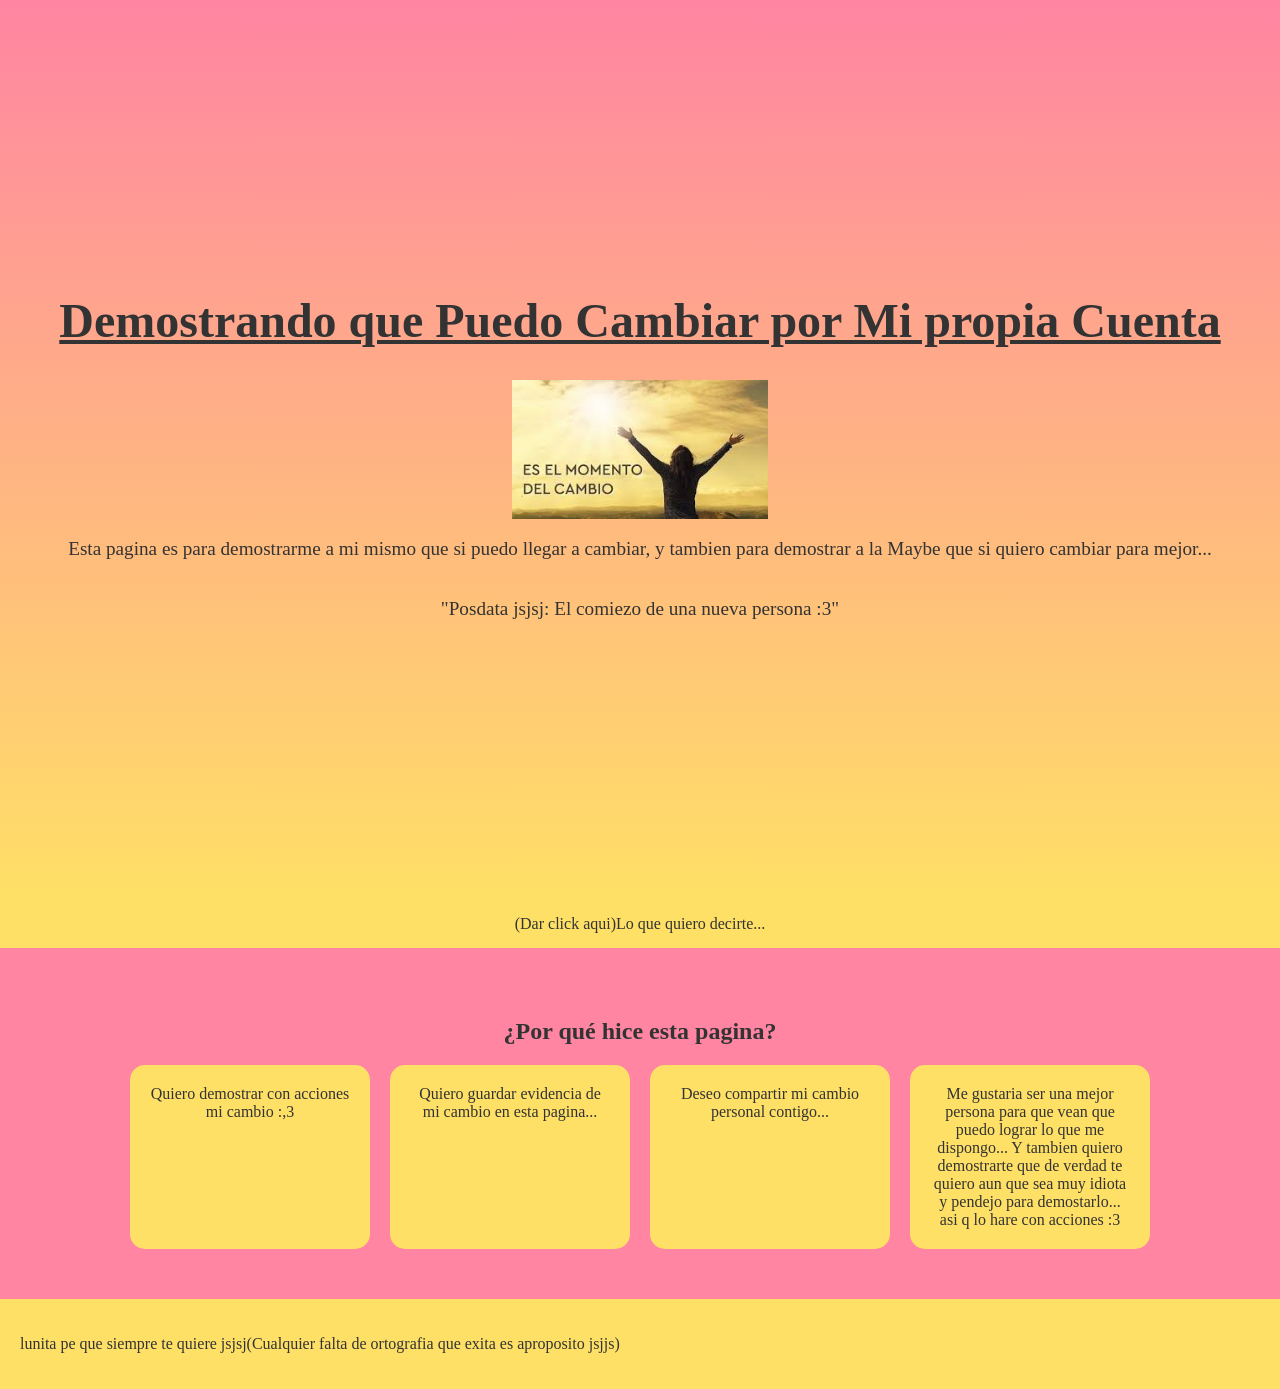
<file: Proyecto/index.html>
<!DOCTYPE html>
<html lang="en">

<head>
    <meta charset="UTF-8">
    <meta name="viewport" content="width=device-width, initial-scale=1.0">
    <title>Cambio Personal</title>
    <link rel="stylesheet" href="index.css">
</head>

<body>
    <header class="lunita">
        <u>
            <h1>Demostrando que Puedo Cambiar por Mi propia Cuenta</h1>
        </u>
        <img src="images.jfif" alt="yio" width="20%">
        <p>
            Esta pagina es para demostrarme a mi mismo que si puedo llegar a cambiar, y tambien para demostrar a la
            Maybe que si quiero cambiar para mejor...
        </p>
        <p>"Posdata jsjsj: El comiezo de una nueva persona :3"</p>
    </header>
    <header>
        <nav>
            <a href="notas.html">(Dar click aqui)Lo que quiero decirte...</a>
        </nav>
        <section class="features">
            <h2>¿Por qué hice esta pagina?</h2>
            <div class="pe">
                <div class="yio">Quiero demostrar con acciones mi cambio :,3 </div>
                <div class="yio">Quiero guardar evidencia de mi cambio en esta pagina...</div>
                <div class="yio">Deseo compartir mi cambio personal contigo...</div>
                <div class="yio">Me gustaria ser una mejor persona para que vean que puedo lograr lo que me dispongo...
                    Y tambien quiero demostrarte que de verdad te quiero aun que sea muy idiota y pendejo para
                    demostarlo... asi q lo hare con acciones :3</div>
            </div>
        </section>
        <footer>
            <p>lunita pe que siempre te quiere jsjsj(Cualquier falta de ortografia que exita es aproposito jsjjs)</p>
        </footer>
    </header>
</body>

</html>
</file>
<file: Proyecto/index.css>
body {
    margin: 0;
    font-family:'Times New Roman', Times, serif;
    background: #FF85A2;
    color: #333333;
    }
    .lunita{
        height: 100vh;
        background: linear-gradient(to bottom, #FF85A2, #FFE066);
        display: flex;
        flex-direction: column;
        justify-content: center;
        align-items: center;
        text-align: center;
    
    }
    .lunita h1 {
        font-size: 3em;
        color: #333333;
    }
    .lunita p {
        font-size: 1.2em;
    }
    nav {
        background: #FFE066;
        padding: 15px;
        text-align: center;
    }
    nav a {
        color: #333333;
        margin: 0 15px;
        text-decoration: none;
    }
    section {
        padding: 50px;
        text-align: center;
    }
    .ty {
        background: linear-gradient(to bottom, #FF85A2, #FFE066);
        color: #333333;
    }
    .pe {
        display: flex;
        justify-content: center;
        flex-wrap: wrap;
        gap: 20px;
    }
    
    .yio {
        background: #FFE066;
        padding: 20px;
        border-radius: 15px;
        width: 200px;
        transition: 0.3s;
    }
    
    .yio:hover {
        transform: scale(1.1);
        background: #FFE066;
        color: #333333;
    }
    
    footer {
        background: #FFE066;
        padding: 20px;
    }
</file>
